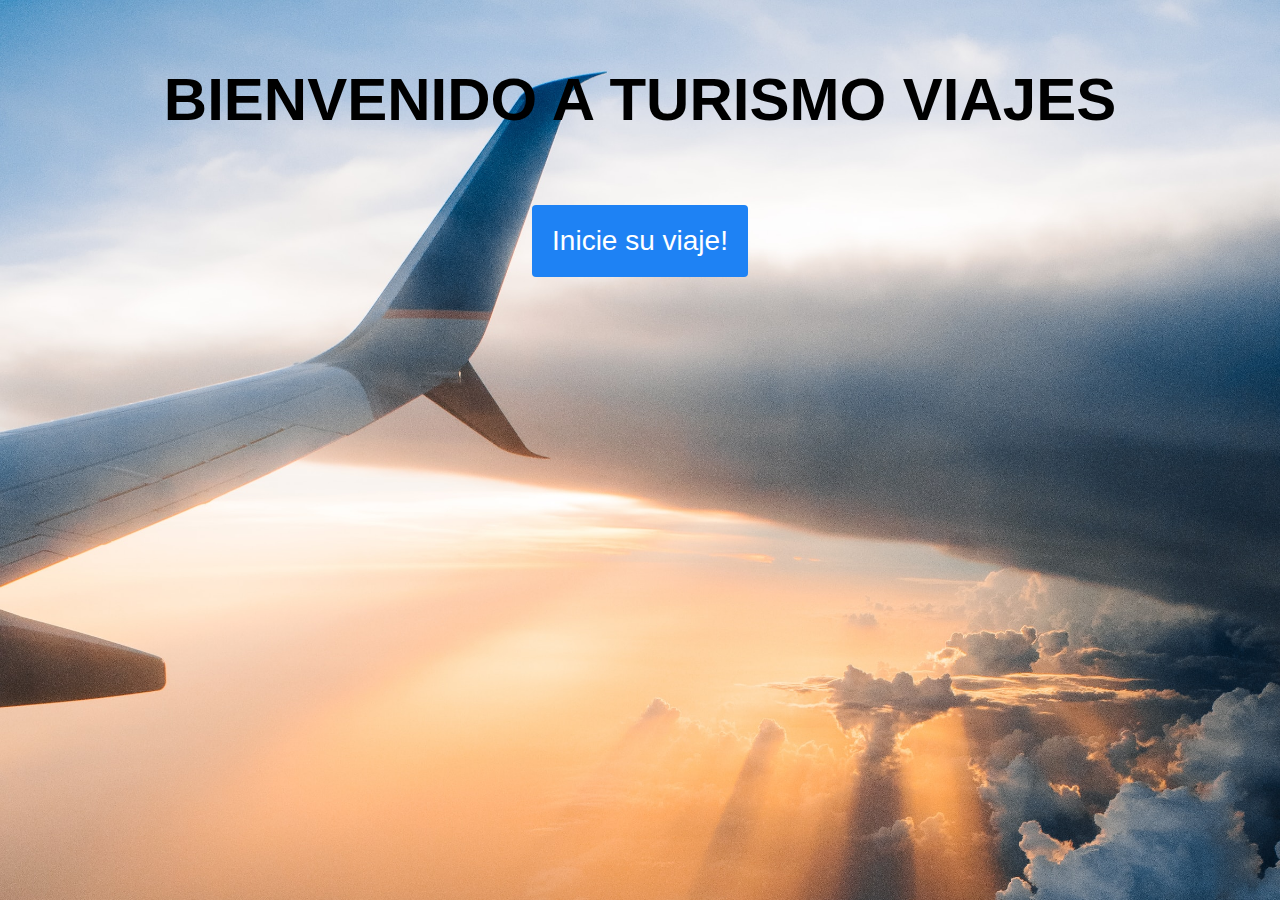
<file: index.html>
<!DOCTYPE html>
<html lang="en">
<head>
    <meta charset="UTF-8">
    <meta http-equiv="X-UA-Compatible" content="IE=edge">
    <meta name="viewport" content="width=device-width, initial-scale=1.0">
    <link rel="stylesheet" href="https://fonts.google.com/specimen/Roboto">
    <link rel="stylesheet" href="css/estiloinicio.css">
    <link rel="icon" type="image/x-icon" href="img/travel.ico">
    <title>Agencia de Viajes</title>
</head>
<body>
<header>
    <nav>
        
        <h1 class="entrada">BIENVENIDO A TURISMO VIAJES</h1> 
       
    </nav>
    <main class="inicio">
        <button class="button" onclick="window.location.href='viajes.html';"><span>Inicie su viaje! </span></button>
        
    </main>
</header>
</body>
</html>
</file>
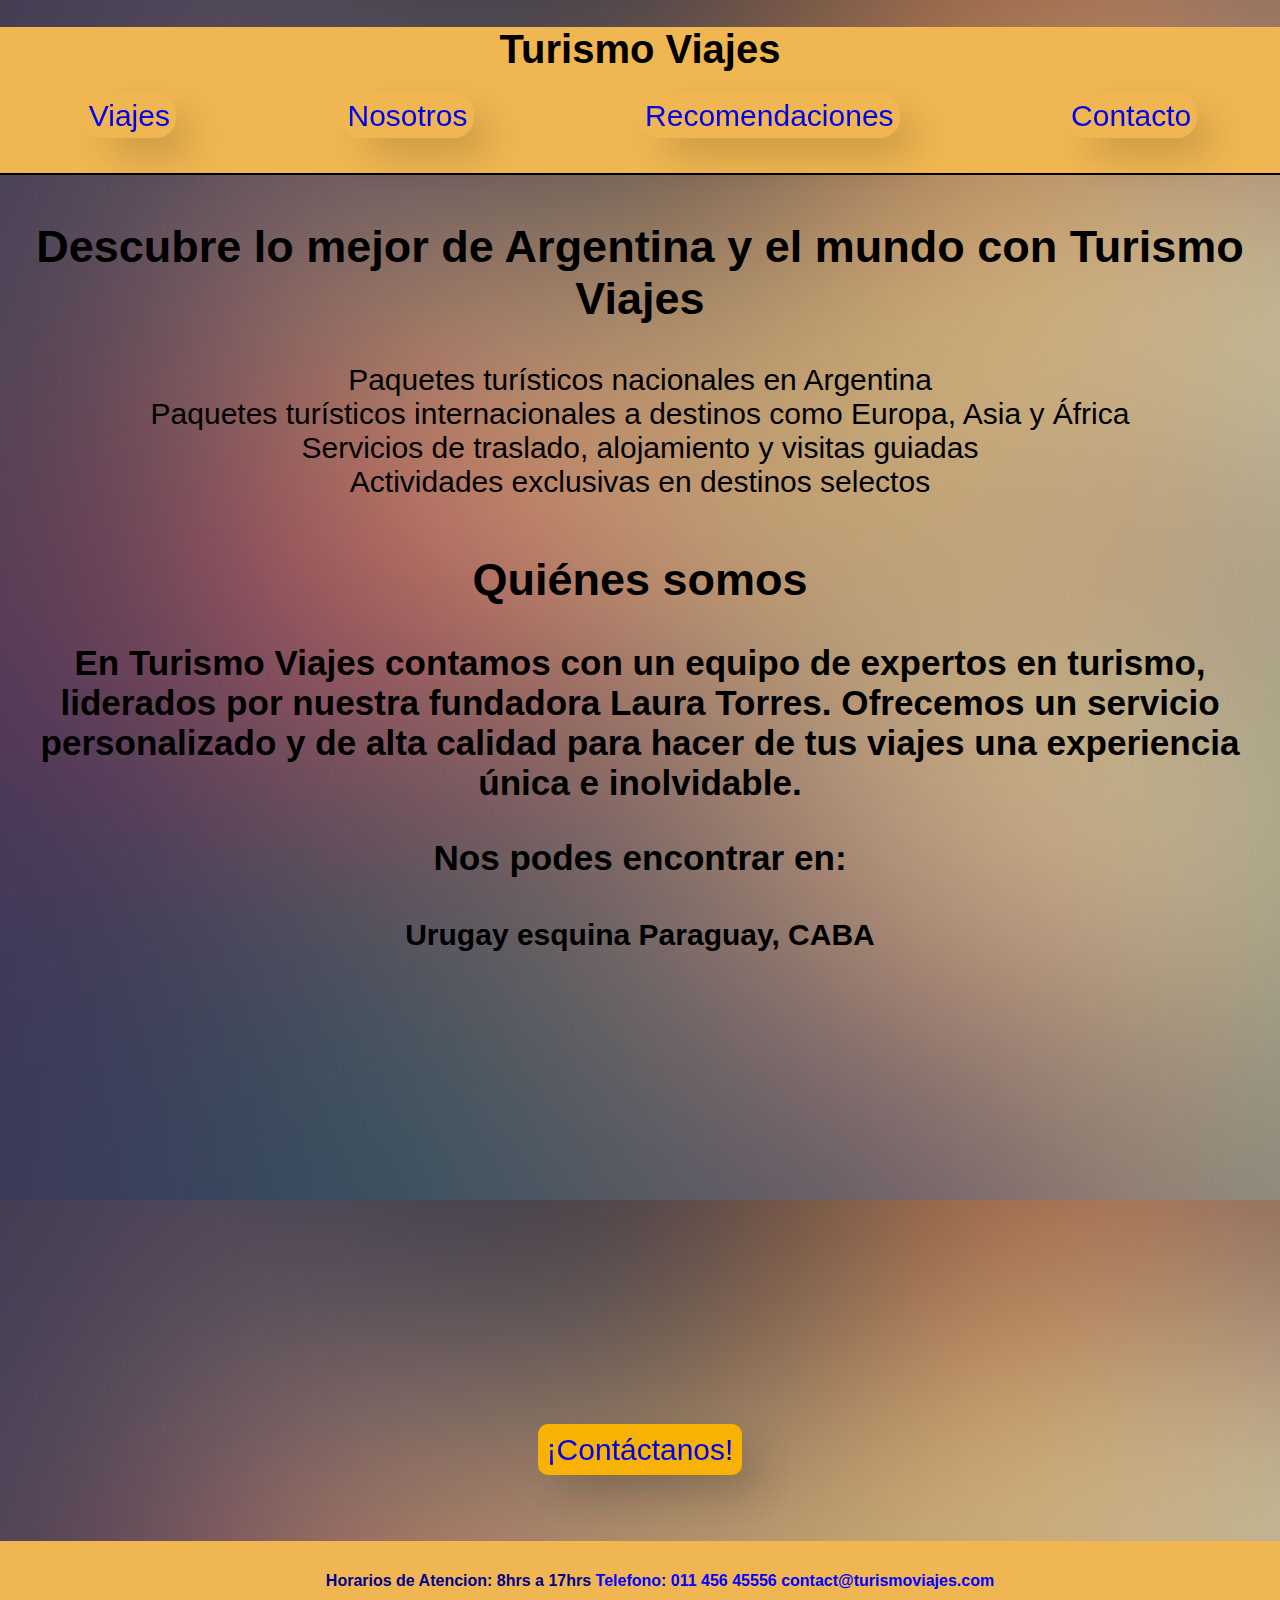
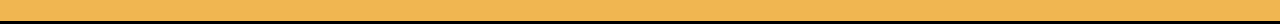
<file: nosotros.html>
<!DOCTYPE html>
<html>
  <head>
    <title>Turismo Viajes - Descubre lo mejor de Argentina y el mundo</title>
    <meta charset="UTF-8">
    <meta name="viewport" content="width=device-width, initial-scale=1.0">
    
    <link rel="preconnect" href="https://fonts.googleapis.com">
    <link rel="preconnect" href="https://fonts.gstatic.com" crossorigin>
    <link rel="stylesheet" href="https://fonts.google.com/specimen/Roboto">
    <link rel="stylesheet" href="css/estilo.css">
    <link rel="stylesheet" href="css/boton.css">
    
  </head>
  <body>
    
    <header>
      <body background="img/Fondo.jpg">
        <div class="menu-inicio">
          <h1>Turismo Viajes</h1>
                <ul>
                    <li><a href="viajes.html">Viajes</a></li>
                    <li><a href="nosotros.html">Nosotros</a></li>
                    <li><a href="recomendaciones.html">Recomendaciones</a></li>
                    <li><a href="contacto.html">Contacto</a></li>
                </ul>
          </div>
      </header> 
    <main>
    <div class="presentacion">
      <h2>Descubre lo mejor de Argentina y el mundo con Turismo Viajes</h2>
      
        <li>Paquetes turísticos nacionales en Argentina</li>
        <li>Paquetes turísticos internacionales a destinos como Europa, Asia y África</li>
        <li>Servicios de traslado, alojamiento y visitas guiadas</li>
        <li>Actividades exclusivas en destinos selectos</li>
      
    </div>
    
    <div class="quienes-somos">
      <h2>Quiénes somos</h2>
      <h3>En Turismo Viajes contamos con un equipo de expertos en turismo, liderados por nuestra fundadora Laura Torres. Ofrecemos un servicio personalizado y de alta calidad para hacer de tus viajes una experiencia única e inolvidable.</h3>
      <h3>Nos podes encontrar en:</h3>
      <div class="ubicacion">
        <h4>Urugay esquina Paraguay, CABA</h4>
        <iframe class="iframe" src="https://maps.google.com/?ll=-34.59827997822874,-58.38694763872986&z=14&t=m&output=embed" height="400" frameborder="0" style="border:0" allowfullscreen></iframe>
      </div>
      <br>
      <a href="contacto.html" class="boton-estilo3">¡Contáctanos!</a>
      <p id="demo"></p>
    </div>
    
    
    
    
      </section>
    </main>
    <br>
    <br>
    <footer>
      <footer id="footer">
        <h4 style="color: darkblue;">Horarios de Atencion: 8hrs a 17hrs</h4> &nbsp;
        <h4 style="color: blue;">Telefono: 011 456 45556</h4> &nbsp;
        <h4 style="color: blue;">contact@turismoviajes.com</h4>
     </footer> 
    </footer>
  </body>
  <script src="js/tiempo.js"></script>   
</html>
</file>
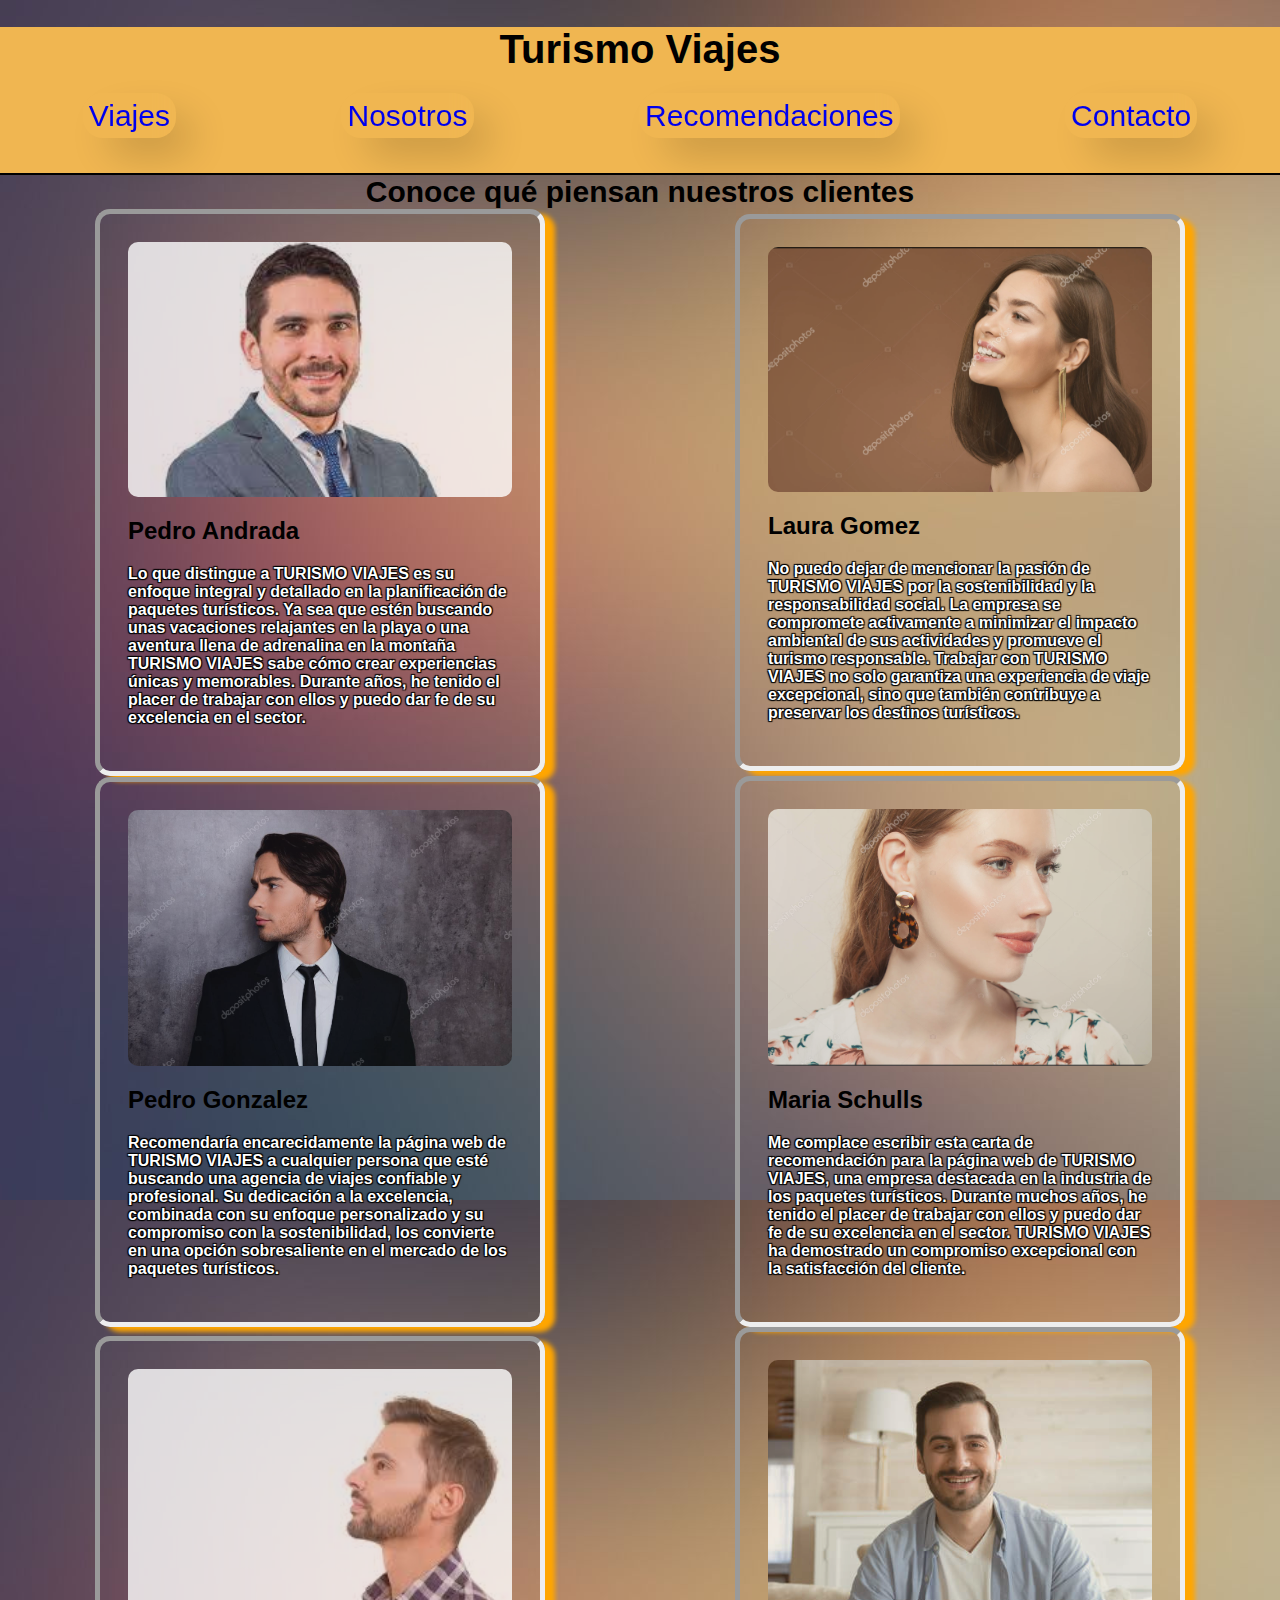
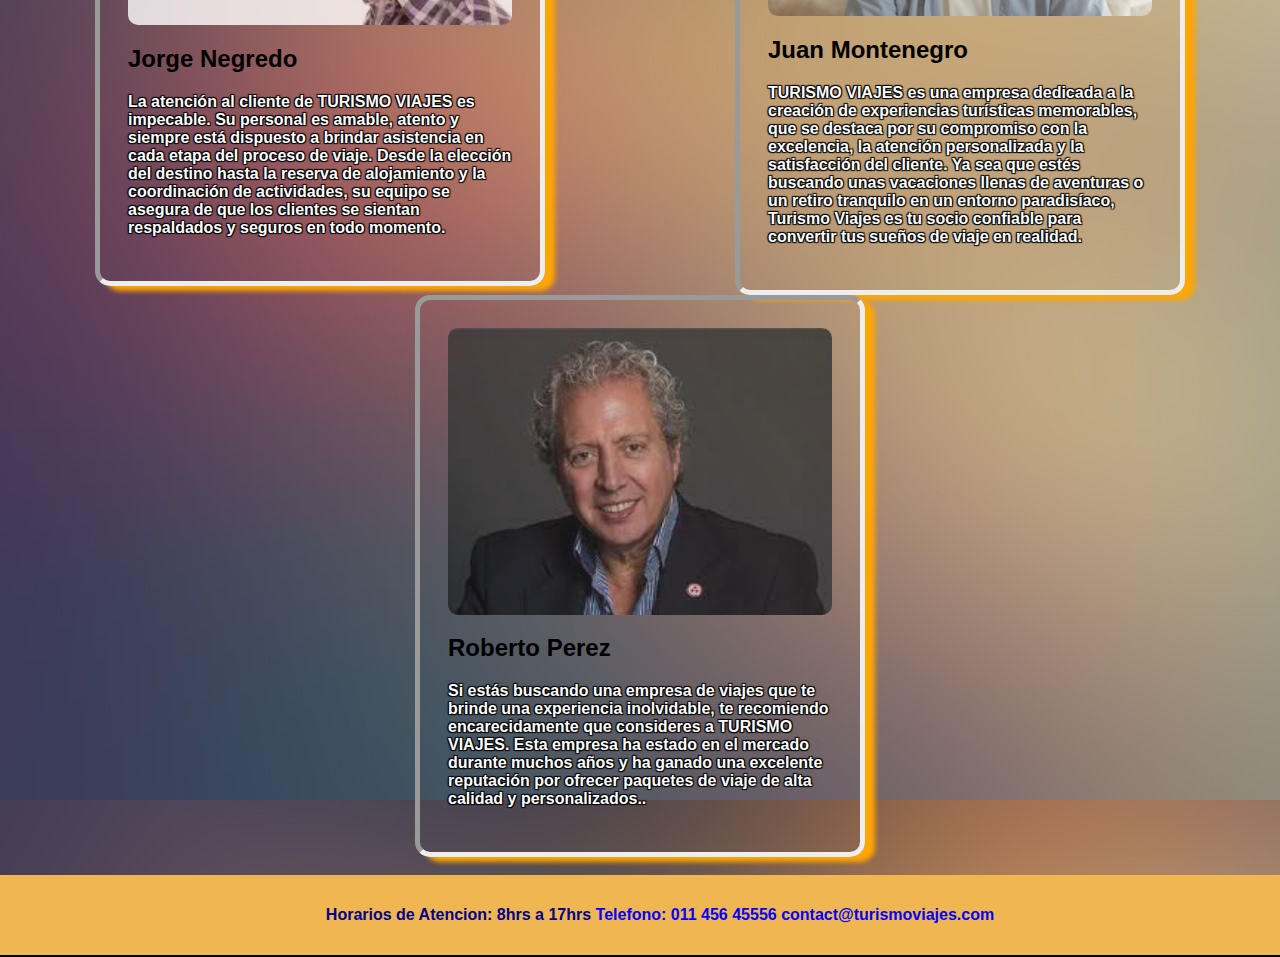
<file: recomendaciones.html>
<!DOCTYPE html>
<html lang="en">
<head>
    <meta charset="UTF-8">
    <meta http-equiv="X-UA-Compatible" content="IE=edge">
    <meta name="viewport" content="width=device-width, initial-scale=1.0">
    <link rel="icon" type="image/x-icon" href="img/travel.ico">
    <link rel="stylesheet" href="https://fonts.google.com/specimen/Roboto">
    <link rel="preconnect" href="https://fonts.googleapis.com">
    <link rel="preconnect" href="https://fonts.gstatic.com" crossorigin>
    <link href="https://fonts.googleapis.com/css2?family=Varela&display=swap" rel="stylesheet">
    <link rel="stylesheet" href="css/estilo.css">
    <style>
        .contorno-p {
          font-size: 16px;
          font-weight: bold;
          color: white;
          text-shadow: -1px -1px 1px black, 1px -1px 1px black, -1px 1px 1px black, 1px 1px 1px black;
        }
      </style>
    <title>Recomendaciones</title>
</head>

<body background="img/Fondo.jpg">
    <header>

    
    <div class="menu-inicio">
        <h1>Turismo Viajes</h1>
          
              <ul>
                  <li><a href="viajes.html">Viajes</a></li>
                  <li><a href="nosotros.html">Nosotros</a></li>
                  <li><a href="recomendaciones.html">Recomendaciones</a></li>
                  <li><a href="contacto.html">Contacto</a></li>
              </ul>
          
        </div>
</header>    
    <main id="principal">
        <section class="title">Conoce qué piensan nuestros clientes</section>
        <section class="recomendaciones">
            
            <article class="recomendacion"> 
                <figure class="foto">
                    <section class="carrusel">
                        <img src="img/Recomendaciones/pedroandrada.jpg">        
                      </section> 
                        <h2>Pedro Andrada</h2>
                        <p class="contorno-p">Lo que distingue a TURISMO VIAJES es su enfoque integral y detallado en la planificación 
                          de paquetes turísticos. Ya sea que estén buscando unas vacaciones relajantes en la playa o una aventura llena de adrenalina en la montaña 
                           TURISMO VIAJES sabe cómo crear experiencias únicas y memorables. Durante años, he tenido el placer de trabajar con ellos y puedo dar fe de 
                           su excelencia en el sector.</p>
                    
                    
                </figure>
            </article>
            <article class="recomendacion" >
                <figure class="foto">
                    <section class="carrusel">
                        <img src="img/Recomendaciones/lauragomez.png">        
                      </section> 
                    <div class="contenido">
                        <h2>Laura Gomez</h2>
                        <p class="contorno-p">No puedo dejar de mencionar la pasión de TURISMO VIAJES por la sostenibilidad y 
                           la responsabilidad social. La empresa se compromete activamente a minimizar el impacto 
                           ambiental de sus actividades y promueve el turismo responsable. Trabajar con 
                           TURISMO VIAJES no solo garantiza una experiencia de viaje excepcional, sino que 
                           también contribuye a preservar los destinos turísticos.</p></div>
                           
                </figure>
            </article>
            
            <article class="recomendacion">
                <figure class="foto">
                    <section class="carrusel">
                        <img src="img/Recomendaciones/pedrogonzalez.jpg">        
                      </section> 
                    <div class="contenido">
                        <h2>Pedro Gonzalez</h2>
                        <p class="contorno-p">Recomendaría encarecidamente la página web de TURISMO VIAJES a cualquier persona que 
                           esté buscando una agencia de viajes confiable y profesional. Su dedicación a la excelencia,
                           combinada con su enfoque personalizado y su compromiso con la sostenibilidad, los convierte
                           en una opción sobresaliente en el mercado de los paquetes turísticos.</p>
                    </div>
                   
                </figure>
            </article>
            
            <article class="recomendacion">
                <figure class="foto">
                    <section class="carrusel">
                        <img src="img/Recomendaciones/mariaschulls.png">        
                      </section>
                    <div class="contenido">
                        <h2>Maria Schulls</h2>
                        <p class="contorno-p">Me complace escribir esta carta de recomendación para la página web de TURISMO VIAJES, una 
                           empresa destacada en la industria de los paquetes turísticos. Durante muchos años, he tenido
                           el placer de trabajar con ellos y puedo dar fe de su excelencia en el sector.
                           TURISMO VIAJES ha demostrado un compromiso excepcional con la satisfacción del cliente. 
                           </p>
                    </div>
                    
                </figure>
            </article>
            
            <article class="recomendacion">
                <figure class="foto">
                    <section class="carrusel">
                        <img src="img/Recomendaciones/jorgenegredo.jpg">        
                      </section>
                    <div class="contenido">
                        <h2>Jorge Negredo</h2>
                        <p class="contorno-p">La atención al cliente de TURISMO VIAJES es impecable. Su personal es amable,
                            atento y siempre está dispuesto a brindar asistencia en cada etapa del proceso de viaje. Desde la 
                            elección del destino hasta la reserva de alojamiento y la coordinación de actividades, su equipo se
                            asegura de que los clientes se sientan respaldados y seguros en todo momento.</p>
                            
                    </div>
                    
                </figure>
            </article>
            
            <article class="recomendacion">
                <figure class="foto">
                    <section class="carrusel">
                        <img src="img/Recomendaciones/juanmontenegro.jpg">        
                      </section> 
                    <div class="contenido">
                        <h2>Juan Montenegro</h2>
                        <p class="contorno-p">TURISMO VIAJES es una empresa dedicada a la creación de experiencias
                            turísticas memorables, que se destaca por su compromiso con la excelencia, la atención personalizada
                            y la satisfacción del cliente. Ya sea que estés buscando unas vacaciones llenas de aventuras o un 
                            retiro tranquilo en un entorno paradisíaco, Turismo Viajes es tu socio confiable para convertir tus 
                            sueños de viaje en realidad.</p>
                    </div>
                </figure>
            </article>
            <article class="recomendacion">
                <figure class="foto">
                    <section class="carrusel">
                        <img src="img/Recomendaciones/robertoperez.jpg">        
                      </section> 
                    <div class="contenido">
                        <h2>Roberto Perez</h2>
                        <p class="contorno-p">Si estás buscando una empresa de viajes que te brinde una experiencia inolvidable, te recomiendo encarecidamente que consideres a TURISMO VIAJES. Esta empresa ha estado en el mercado durante muchos años y ha ganado una excelente reputación por ofrecer paquetes de viaje de alta calidad y personalizados..</p>
                    </div>
                </figure>
            </article>
            
        </section>
    </main>
    <br>
    <footer id="footer">
        <h4 style="color: darkblue;">Horarios de Atencion: 8hrs a 17hrs</h4> &nbsp;
        <h4 style="color: blue;">Telefono: 011 456 45556</h4> &nbsp;
        <h4 style="color: blue;">contact@turismoviajes.com</h4>
     </footer> 
</body>
</html>
</file>
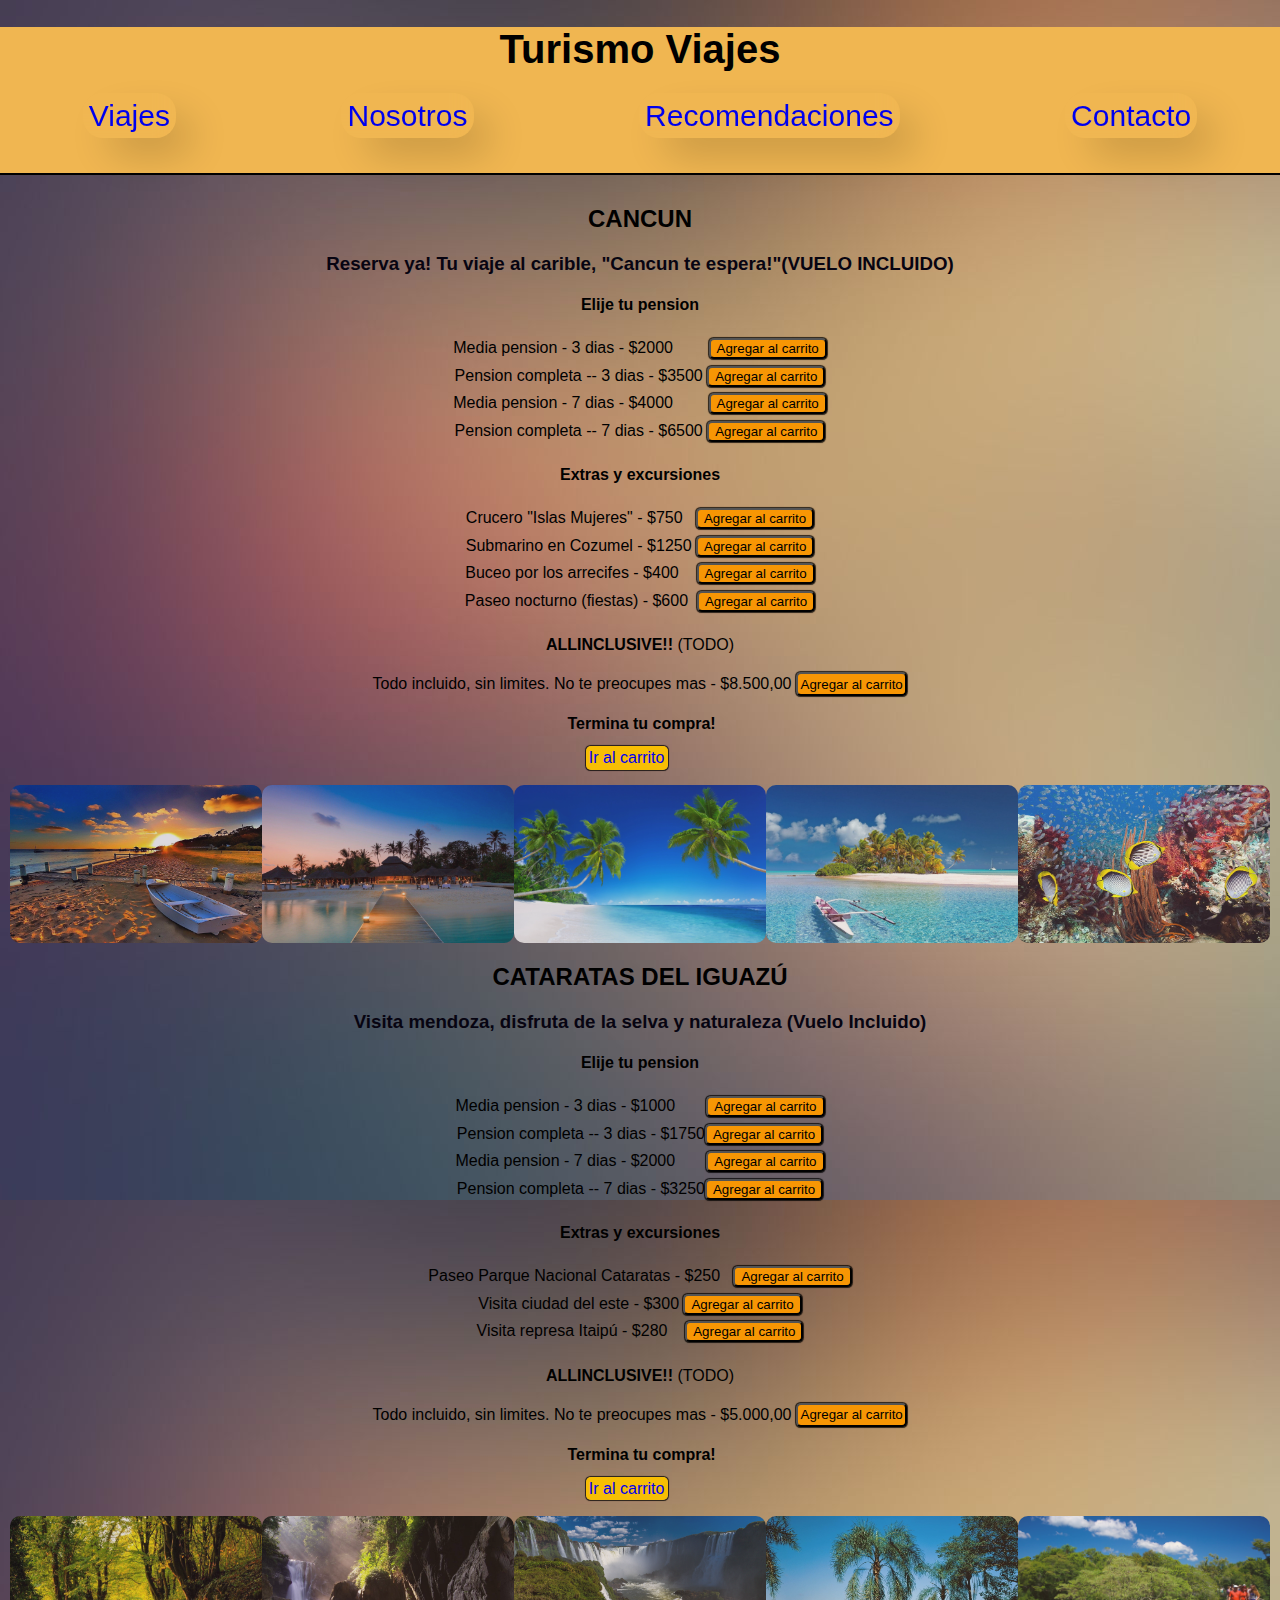
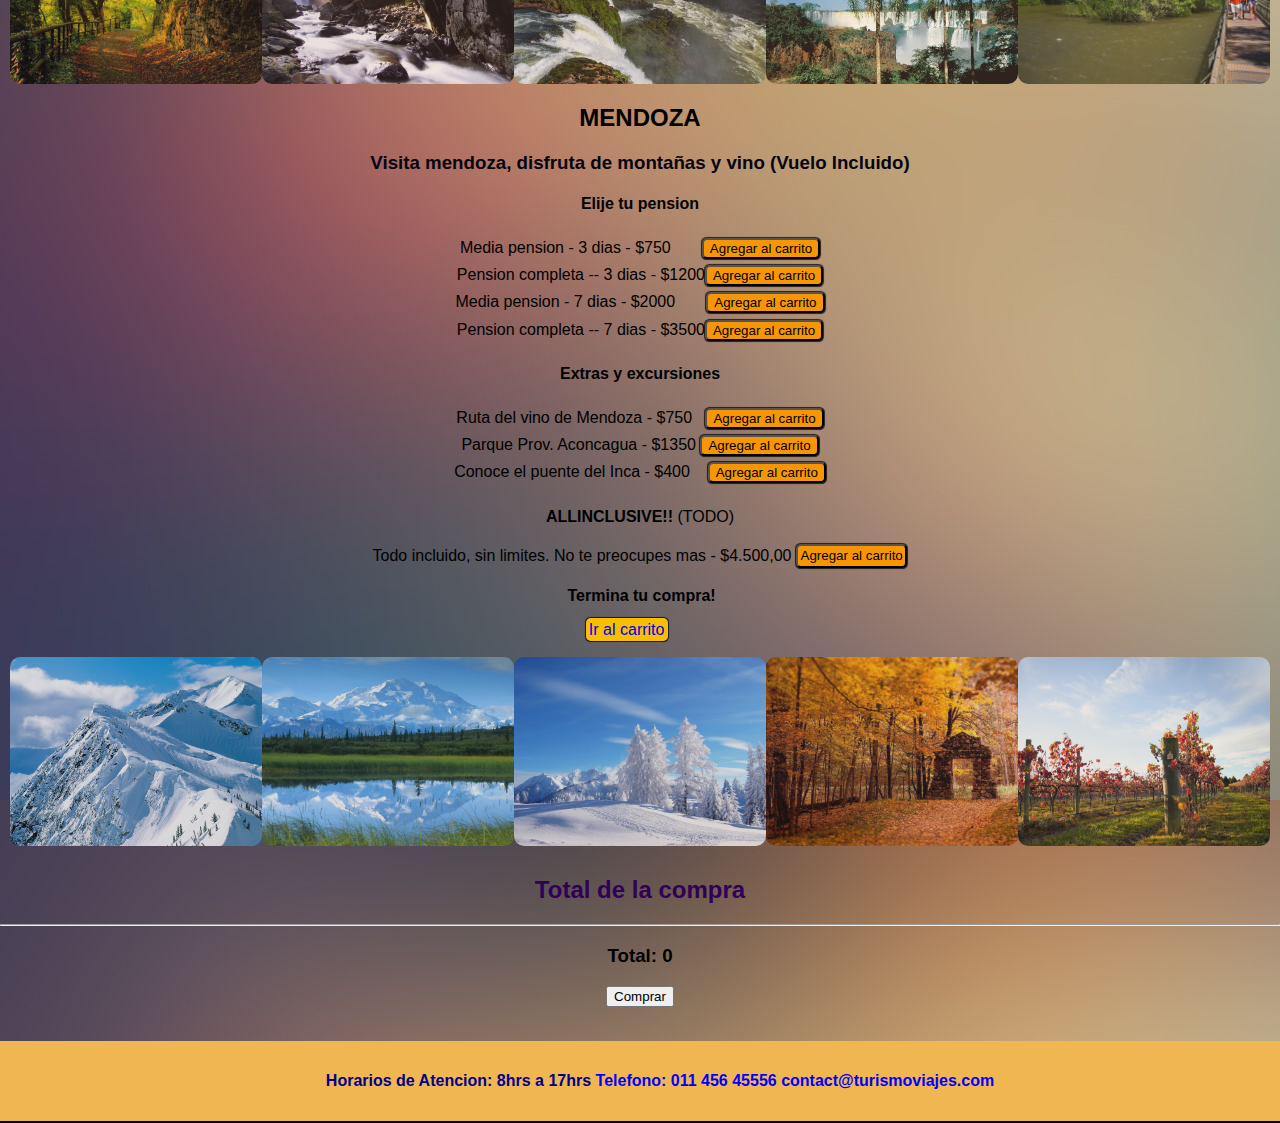
<file: viajes.html>
<!DOCTYPE html>
<html lang="en">
<head>
    <meta charset="UTF-8">
    <meta http-equiv="X-UA-Compatible" content="IE=edge">
    <meta name="viewport" content="width=device-width, initial-scale=1.0">
    <title>Viajes</title>
    <link rel="icon" type="image/x-icon" href="img/travel.ico">
    <link rel="stylesheet" href="https://fonts.google.com/specimen/Roboto">
    <link rel="stylesheet" href="css/estilo.css">
    <link rel="stylesheet" href="css/boton.css">
    <link rel="stylesheet" href="css/moveralcarrito.css"
        
</head>
<body background="img/Fondo.jpg">
  <header>
        <div class="menu-inicio">
          <h1>Turismo Viajes</h1>
                <ul>
                    <li><a href="viajes.html">Viajes</a></li>
                    <li><a href="nosotros.html">Nosotros</a></li>
                    <li><a href="recomendaciones.html">Recomendaciones</a></li>
                    <li><a href="contacto.html">Contacto</a></li>
                </ul>
          </div>
        </header>
<main>
      <div class="viajes">
        <div class="cancun">
          <h2><b>CANCUN</b></h2>
          <h3 style="color: rgb(7, 4, 17);">Reserva ya! Tu viaje al carible, "Cancun te espera!"(VUELO INCLUIDO)</h3>
          <h4>Elije tu pension</h4>  
          <div class="contenedor">
            <div class="item">
              <li>Media pension - 3 dias - $2000  &nbsp;&nbsp;&nbsp;&nbsp;&nbsp;&nbsp;&nbsp;<button class="boton-estilo2" onclick="addToCart(0)">Agregar al carrito</button></li>
            </div>
            <div class="item">
              <li>Pension completa -- 3 dias - $3500  <button class="boton-estilo2" onclick="addToCart(1)">Agregar al carrito</button></li>
            </div>
            <div class="item">
              <li>Media pension - 7 dias - $4000  &nbsp;&nbsp;&nbsp;&nbsp;&nbsp;&nbsp;&nbsp;<button class="boton-estilo2" onclick="addToCart(2)">Agregar al carrito</button></li>
            </div>
            <div class="item">
              <li>Pension completa -- 7 dias - $6500  <button class="boton-estilo2" onclick="addToCart(3)">Agregar al carrito</button></li>
            </div>
          

            <h4>Extras y excursiones</h4>
            <div class="item">
              <li>Crucero "Islas Mujeres" - $750 &nbsp;&nbsp;<button class="boton-estilo2" onclick="addToCart(4)">Agregar al carrito</button></li>
            </div>  
            <div class="item">
              <li>Submarino en Cozumel - $1250 <button class="boton-estilo2" onclick="addToCart(5)">Agregar al carrito</button></li>
            </div> 
            <div class="item">
              <li>Buceo por los arrecifes - $400 &nbsp;&nbsp;&nbsp;<button class="boton-estilo2" onclick="addToCart(6)">Agregar al carrito</button></li>
            </div> 
            <div class="item">
              <li>Paseo nocturno (fiestas) - $600 &nbsp;<button class="boton-estilo2" onclick="addToCart(7)">Agregar al carrito</button></li>
            </div>
            <br>
            <div class="item">

              <br>
              <li><b>ALLINCLUSIVE!! </b>(TODO) <br></br>Todo incluido, sin limites. No te preocupes mas - $8.500,00
                <button class="boton-estilo" onclick="addToCart(8)">Agregar al carrito</button></li>
            </div>
            <div class="itemboton">
              <p style="padding-left: 0.2em;"><b>Termina tu compra!</b></p>
              
              <a href="#fondo" class="boton-estilo-carrito" >Ir al carrito</a>&nbsp;&nbsp;&nbsp;&nbsp;&nbsp;&nbsp;
            </div>
          </div> 
          <br>
            <section class="carrusel">
              <img src="img/Viajes/Cancun/cancun1.jpg">        
              <img src="img/Viajes/Cancun/cancun2.jpg">
              <img src="img/Viajes/Cancun/cancun3.jpg">
              <img src="img/Viajes/Cancun/cancun4.jpg">
              <img src="img/Viajes/Cancun/cancun5.jpg">
            </section> 
          </div> 
          <div class="separador"></div> 
            <div class="cataratas">
              
              <h2><b>CATARATAS DEL IGUAZÚ</b></h2>
              <h3 style="color: rgb(7, 4, 17);">Visita mendoza, disfruta de la selva y naturaleza (Vuelo Incluido)</h3>
              <h4>Elije tu pension</h4> 
              <div class="contenedor">
                <div class="item">
                  <li>Media pension - 3 dias - $1000&nbsp;&nbsp;&nbsp;&nbsp;&nbsp;&nbsp;&nbsp;<button class="boton-estilo2" onclick="addToCart(9)">Agregar al carrito</button></li>
                </div>
                <div class="item">
                  <li>Pension completa -- 3 dias - $1750<button class="boton-estilo2" onclick="addToCart(10)">Agregar al carrito</button></li>
                </div>
                <div class="item">
                  <li>Media pension - 7 dias - $2000&nbsp;&nbsp;&nbsp;&nbsp;&nbsp;&nbsp;&nbsp;<button class="boton-estilo2" onclick="addToCart(11)">Agregar al carrito</button></li>
                </div>
                <div class="item">
                  <li>Pension completa -- 7 dias - $3250<button class="boton-estilo2" onclick="addToCart(12)">Agregar al carrito</button></li>
                </div>

                <h4>Extras y excursiones</h4>
                <div class="item">
                  <li>Paseo Parque Nacional Cataratas - $250 &nbsp;&nbsp;<button class="boton-estilo2" onclick="addToCart(14)">Agregar al carrito</button></li>
                </div>  
                <div class="item">
                  <li>Visita ciudad del este - $300 <button class="boton-estilo2" onclick="addToCart(15)">Agregar al carrito</button></li>
                </div> 
                <div class="item">
                  <li>Visita represa Itaipú - $280 &nbsp;&nbsp;&nbsp;<button class="boton-estilo2" onclick="addToCart(16)">Agregar al carrito</button></li>
                </div> 
                <br>
                <div class="item">
                  <br>
                  <li><b>ALLINCLUSIVE!! </b>(TODO) <br></br>Todo incluido, sin limites. No te preocupes mas - $5.000,00
                    <button class="boton-estilo" onclick="addToCart(19)">Agregar al carrito</button></li>
                </div>
                <div class="itemboton">
                  <p style="padding-left: 0.2em;"><b>Termina tu compra!</b></p>
                  
                  <a href="#fondo" class="boton-estilo-carrito">Ir al carrito</a>&nbsp;&nbsp;&nbsp;&nbsp;&nbsp;&nbsp;
                </div>
              </div> 
              <br>
                <section class="carrusel">
                  <img src="img/Viajes/Cataratasdeliguazu/cataratasiguazu1.jpg">        
                  <img src="img/Viajes/Cataratasdeliguazu/cataratasiguazu2.jpg">
                  <img src="img/Viajes/Cataratasdeliguazu/cataratasiguazu3.jpg">
                  <img src="img/Viajes/Cataratasdeliguazu/cataratasiguazu4.jpg">
                  <img src="img/Viajes/Cataratasdeliguazu/cataratasiguazu5.jpg">  
                </section>   
          </div>
          <div class="separador"></div>
        <div class="mendoza"> 
          <h2><b>MENDOZA</b></h2>
              <h3 style="color: rgb(7, 4, 17);">Visita mendoza, disfruta de montañas y vino (Vuelo Incluido)</h3>
              <h4>Elije tu pension</h4> 
              <div class="contenedor">
                <div class="item">
                  <li>Media pension - 3 dias - $750&nbsp;&nbsp;&nbsp;&nbsp;&nbsp;&nbsp;&nbsp;<button class="boton-estilo2" onclick="addToCart(18)">Agregar al carrito</button></li>
                </div>
                <div class="item">
                  <li>Pension completa -- 3 dias - $1200<button class="boton-estilo2" onclick="addToCart(19)">Agregar al carrito</button></li>
                </div>
                <div class="item">
                  <li>Media pension - 7 dias - $2000&nbsp;&nbsp;&nbsp;&nbsp;&nbsp;&nbsp;&nbsp;<button class="boton-estilo2" onclick="addToCart(20)">Agregar al carrito</button></li>
                </div>
                <div class="item">
                  <li>Pension completa -- 7 dias - $3500<button class="boton-estilo2" onclick="addToCart(21)">Agregar al carrito</button></li>
                </div>

                <h4>Extras y excursiones</h4>
                <div class="item">
                  <li>Ruta del vino de Mendoza - $750 &nbsp;&nbsp;<button class="boton-estilo2" onclick="addToCart(22)">Agregar al carrito</button></li>
                </div>  
                <div class="item">
                  <li>Parque Prov. Aconcagua - $1350 <button class="boton-estilo2" onclick="addToCart(23)">Agregar al carrito</button></li>
                </div> 
                <div class="item">
                  <li>Conoce el puente del Inca - $400 &nbsp;&nbsp;&nbsp;<button class="boton-estilo2" onclick="addToCart(24)">Agregar al carrito</button></li>
                </div> 
                <br>
                <div class="item">
                  <br>
                  <li><b>ALLINCLUSIVE!! </b>(TODO) <br></br>Todo incluido, sin limites. No te preocupes mas - $4.500,00
                    <button class="boton-estilo" onclick="addToCart(25)">Agregar al carrito</button></li>
                </div>
                <div class="itemboton">
                  <p style="padding-left: 0.2em;"><b>Termina tu compra!</b></p>
                  
                  <a href="#fondo" class="boton-estilo-carrito">Ir al carrito</a>&nbsp;&nbsp;&nbsp;&nbsp;&nbsp;&nbsp;
                </div>
              </div> 
         </div>
        
              <br>  
                
        <section class="carrusel">
              <img src="img/Viajes/Mendoza/mendoza1.jpg">        
              <img src="img/Viajes/Mendoza/mendoza2.jpg">
              <img src="img/Viajes/Mendoza/mendoza3.jpg">
              <img src="img/Viajes/Mendoza/mendoza4.jpg">
              <img src="img/Viajes/Mendoza/mendoza5.jpg">
          </section> 
        </div>    
              
      
    <div class="fincompra">
      <h2 style="color:rgb(49, 0, 88);">Total de la compra</h2>
      <td>
        <div id="items-list">
            <!-- Aquí se mostrarán los artículos que se añadan al carrito -->
        </div>
          <hr>
          <div>
            <h3>Total: <span id="total-price">0</span></h3>
            <button id="checkout-button">Comprar</button>
          </div>
          <br>

    </div>
</main>
<p id="fondo"></p>
<footer>
  <h4 style="color: darkblue;">Horarios de Atencion: 8hrs a 17hrs</h4> &nbsp;
  <h4 style="color: blue;">Telefono: 011 456 45556</h4> &nbsp;
  <h4 style="color: blue;">contact@turismoviajes.com</h4>
</footer> 

<script src="js/carritodecompras.js"></script>
</body>
</html>
</file>
<file: css/estiloinicio.css>
body{
    margin:1 auto;
    font-family: 'Gill Sans', 'Gill Sans MT', Calibri, 'Trebuchet MS', sans-serif;
    padding: 0;
    background-image: url('../img/tom-barrett-M0AWNxnLaMw-unsplash.jpg');
  background-repeat: no-repeat;
  background-attachment: fixed;  
  background-size: cover;
}
h1{
    text-align: center; 
    font-size: 60px; 
    padding: 2%;
    font-weight: 900;
    font-style: normal;
    text-align: center;
}

.inicio {
    font-weight: 800;
    font-size: 40px;
    text-align: center;
    
}

.button {
  border-radius: 4px;
  background-color: #1e82f4;
  border: none;
  color: #FFFFFF;
  text-align: center;
  font-size: 28px;
  padding: 20px;
  width: auto;
  transition: all 0.5s;
  cursor: pointer;
  margin: 5px;
}

.button span {
  cursor: pointer;
  display: inline-block;
  position: relative;
  transition: 0.5s;
}

.button span:after {
  content: '\00bb';
  position: absolute;
  opacity: 0;
  top: 0;
  right: -20px;
  transition: 0.5s;
}

.button:hover span {
  padding-right: 25px;
}

.button:hover span:after {
  opacity: 1;
  right: 0;
}
</file>
<file: css/estilo.css>
body{
    margin:0 ;
    padding: 0;
    font-family: 'Gill Sans', 'Gill Sans MT', Calibri, 'Trebuchet MS', sans-serif;
    width:100%;
    max-width: 100%;
    overflow-x: hidden;
}

.separador{
    border-style: none;
}
h1{
    text-align: center; 
    font-size: 40px; 
    padding: 0.01%;
    font-weight: 600;
    font-style: normal;
    text-align: center;
}
.informacion-viaje{
    font-size: 40px; 
    padding: 0.8em;
    font-weight: 600;
    font-style: normal;
    text-align: left;
}
.menu-inicio {
    flex: auto;    
    font-size: 20px; 
    padding-bottom: 2em;
    border-bottom: 2px solid hsl(0, 0%, 0%);
    background-color: #f0b651;
    
}
.menu-inicio ul{
    padding: 0.6em;
}
.centrado{
   padding-top: 0; 
}
.menu-inicio a{
  font-size: 30px;
  text-decoration: none;
  background: $white;
  padding: 0.2em;
  height: 320px;
  border-radius: 20px;
  border-left: 1px solid $white;
  border-top: 1px solid $white;
  backdrop-filter: blur(10px);
  box-shadow: 20px 20px 40px -6px rgba(0,0,0,0.2);
  text-align: center;
  position: relative;
  transition: all 0.2s ease-in-out;
}
.menu-inicio a:hover{
    background-color: black;
    color: aliceblue;
}
.menu-inicio ul{
    list-style-type: none;
    padding: 0;
    margin: 0;
    display: flex;
    flex-wrap: wrap;
    justify-content: space-around; 
}
fieldset{
    padding: 0.1%;
    margin: 0%;
    border-width: 5%;
    border-style: hidden;
}
.title{
    align-items: flex-end;
    text-decoration: double;
    font-size: 30px; 
    margin: auto;
    padding: 0.8em auto;
    font-weight: 600;
    font-style: normal;
    text-align: center;
}
img{
    border-radius: 10px;
}
figure{
    padding: 0.5em;
    margin: 0%;
    align-items: center;
}
.recomendaciones{
    padding: 0%;
    margin: 0%;
    align-items: center;
    display: flex;
    flex-wrap: wrap;
    justify-content: space-around; 
}
.recomendacion{
    border: 5px;
    padding: 20px;
    
  box-shadow: inset 0 -3em 3em rgba(233, 187, 7, 0.1), 0 0 0 2px rgb(255, 255, 255),
    0.3em 0.3em 1em rgba(0, 0, 0, 0.3);
    box-shadow: 10px 5px 5px rgb(255, 166, 0);
    border-style:inset;
    border-radius: 15px;
    width: 400px;
    text-align: left;
    align-items: center;
}


.dataempresa{
    transition: all 5s ease-in-out;
}

  .carrusel {
    display: flex;
    width: 500;
    height: 430;
  }
  section img{
    width: 0px;
    flex-grow: 1;
    object-fit: cover;
    opacity: .8;
    transition: .5s ease;
  }
  section img:hover{
    cursor: crosshair;
    width: 300px;
    opacity: 1;
    filter: contrast(120%);
  }
  .viajes{
    margin:0 auto;
    text-align: center;
    padding: 0; 
    display: grid;
    padding: 10px;
}

.td{
    text-align: center;
    align-items: center;
    border-style: dashed ;
}

footer {
    border-bottom: 2px solid hsl(0, 0%, 0%);
    height: 40px;
    background-color: #f0b651;
    display: flex;
    justify-content: center;
    align-items: center;
    width: 100%;
    padding: 20px;
    margin-top: auto;
    position: absolute;
    color: wheat;
  }

.footer1 {
    border-bottom: 2px solid hsl(0, 0%, 0%);
    height: 40px;
    background-color: #f0b651;
    display: flex;
    justify-content: center;
    align-items: center;
    width: 100%;
    padding: 20px;
    margin-top: auto;
    position: absolute;
    color: wheat;
  }


.contenedor{
    display: flex;
    flex-direction: column;
    align-items: center;
    list-style-type: none;
}
.item{
    display: grid;
    grid-column: 5;
    grid-template-columns: auto auto auto auto auto auto;
    padding: 0.2em;

}
.item:hover{
  transition: all 0.2s ease-in-out; 
  background-color: #f4511e;
  border: none;
  color: white;
  padding: 16px 32px;
  text-align: center;
  font-size: 16px;
  margin: 4px 2px;
  opacity: 0.6;
  transition: 0.3s;
  border-radius: 20px;
  border-color: black;
  
}
.fincompra{
    text-align: center;
}
footer{
    display: flex;
    flex: auto;
    text-decoration: none;
    list-style: none;
}
.itemboton{
    align-items: center;
    text-align: center;
}

.itemboton:hover{
    transition: all 0.2s ease-in-out; 
  background-color: #f4511e;
  border: none;
  color: white;
  padding: 16px 32px;
  text-align: center;
  font-size: 16px;
  margin: 4px 2px;
  opacity: 0.6;
  transition: 0.3s;
  border-radius: 20px;
  border-color: black;
}

.quienes-somos{
    flex: auto;  
    text-decoration: none;
    font-size: 30px; 
    list-style: none;
    padding: 0.3em;
    text-align: center;
    list-style-type: none;
}
.quienes-somos:h2{
    text-align: left;
}
.presentacion{
    flex: auto;  
    text-decoration: none;
    font-size: 30px; 
    list-style: none;
    padding: 0.3em;
    text-align: center;
    list-style-type: none;
}
iframe{
    align-items: center;
    width:100%;
}
.formulario{
   text-align: center;
    font-size: 30px;
  text-decoration: none;
  background: $white;
}
.contactoh2{
    text-align: center;
}
.contactoh3{
    text-align: center;
}
input{
   border-radius: 5px; 
   size-adjust: 30px;
   height: 30px;
}
.foto:hover{
    transition: all 0.2s ease-in-out; 
  
  border: none;
 
  padding: 16px 32px;
  text-align: center;
  font-size: 16px;
  margin: 4px 2px;
  
  transition: 0.3s;
  border-radius: 20px;
  border-color: black;
}
</file>
<file: css/boton.css>
.boton-estilo{
    padding: 0.2em;
    border-radius: 5px;
    background-color: rgb(247, 150, 4); 
    box-shadow: 0px 0px 0.75px 0.4px rgba(0,0,0,0.75);
    transform: scale(0,5.0,25);
    cursor: pointer;
  }
.boton-estilo2 {
    border-radius: 5px;
    background-color: rgb(247, 150, 4); 
    box-shadow: 0px 0px 0.75px 0.4px rgba(0,0,0,0.75);
    transform: scale(0,5.0,25);
    cursor: pointer;
  }
  .boton-estilo3 {
    border-radius: 10px;
    font-size: 30px;
    padding: 0.3em;
    background-color: rgb(247, 178, 4); 
    box-shadow: 0px 0px 0.75px 0.4px rgba(0,0,0,0.75);
    transform: scale(0,5.0,25);
    cursor: pointer;
    text-decoration: none;
  background: $white;
  
  backdrop-filter: blur(10px);
  box-shadow: 20px 20px 40px -6px rgba(0,0,0,0.2);
  text-align: center;
  position: relative;
  transition: all 0.2s ease-in-out;
  }
  .boton-estilo3:hover{
    background-color: black;
    color: white;
  }
  

  .boton-estilo2:active{
    box-shadow: 0 5px #666;
  transform: translateY(2px);
  }
  .boton-estilo-carrito{
    padding: 0.2em;
    text-decoration: none;
    align-items: center;
    text-align: center;
    border-radius: 5px;
    background-color: rgb(247, 190, 4); 
    box-shadow: 0px 0px 0.75px 0.4px rgba(0,0,0,0.75);
    transform: scale(0,5.0,25);
    cursor: pointer;
  }
</file>
<file: css/moveralcarrito.css>
.boton {
    background-color: #4CAF50;
    border: darkblue;
    color: white;
    padding: 7.5px 15px;
    text-align: center;
    text-decoration: none;
    display: inline-block;
    font-size: 16px;
    margin: 4px 30px;
    cursor: pointer;
    transition: all 2s ease-in-out;
  }
  
  .boton:hover {
    background-color: #3e8e41;
    color: white;
    
  }
  
  #footer {
    position: relative;
    height: 200px;
    background-color: #f2f2f200;
  }
  
  html {
    scroll-behavior: smooth;
  }
</file>
